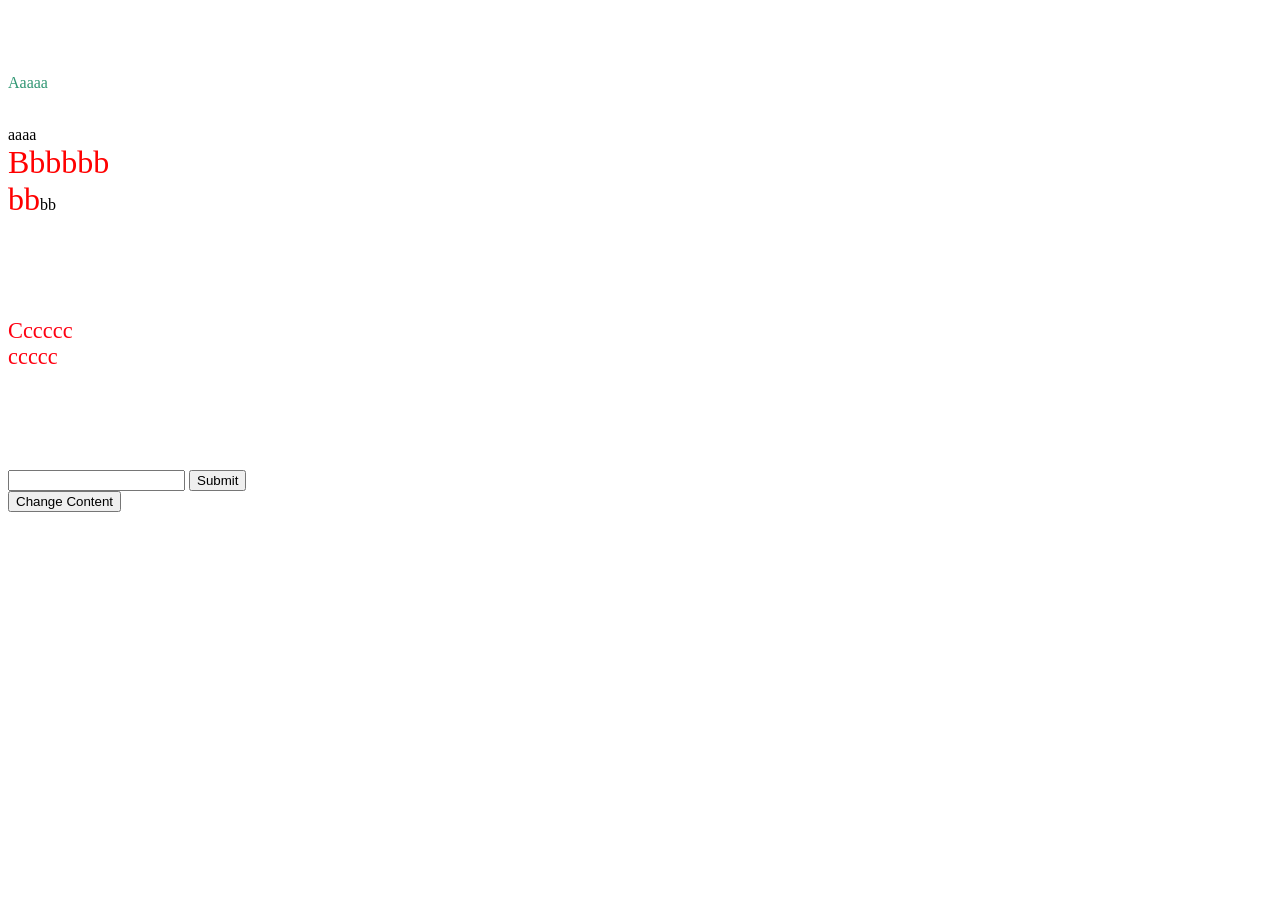
<file: calc_2/src/main/webapp/index.html>
<!DOCTYPE html>
<html lang="en">
<head>
    <meta charset="UTF-8">
    <link href="css/jumboron.css" rel="stylesheet">
    <script src="js/validatescript.js"></script>
    <title>Заголовок</title>
    <style>
        .letter {
            color: red; /* Цвет символа */
            font-size: 200%; /* Размер шрифта */
        }
        p {
            color: rgb(49, 151, 116); /* Цвет текста */
        }
    </style>
    <script  type="application/javascript">
        function checkForm(form)
        {
            re = /^\w+$/;
            if(!re.test(form.text.value)) {
                //alert("Error: Username must contain only letters, numbers and underscores!");
                document.getElementById('div3').innerHTML = '<ol><li>Error: Username must contain only letters, numbers and underscores!</li></ol>'
                form.text.focus();
                return false;
            }
        }

        function loadDoc(value) {
            var xhttp = new XMLHttpRequest();
            xhttp.open("GET", "test?text="+value, false);
            xhttp.send();
            document.getElementById("result").innerHTML = xhttp.responseText;
        }
    </script>
</head>
<body>
<div id="div1" ><p font-color="green">Aaaaa</p><br>aaaa</div>
<div id="div2"><span class="letter">Bbbbbb<br>bb</span>bb</div>
<div id="div3" class="container">Cccccc<br>ccccc</div>

<!--<form action="test"  method="post" name="myForm" onsubmit="return validateForm()">-->
<form action="test"  method="post" name="myForm" onsubmit="return checkForm(this)">
    <!--<form action="test"  method="post" name="myForm" onsubmit="return true">-->
    <input type="text" name="text" />
    <input type="submit" value="Submit">
</form>

<!--<a onClick="javascript:SendGet()">Send ajax query</a>-->
<button type="button" onclick="loadDoc(document.forms['myForm']['text'].value)">Change Content</button>
<div id="result"></div>

</body>
</html>
</file>
<file: calc_2/src/main/webapp/css/jumboron.css>
/* Move down content because we have a fixed navbar that is 50px tall */

body {
    padding-top: 50px;
    padding-bottom: 20px;
}

.container {
    padding-top: 100px;
    padding-bottom: 100px;
    background:white;
    color: #ff0011; /* Цвет символа */
    font-size: 140%; /* Размер шрифта */
}
</file>
